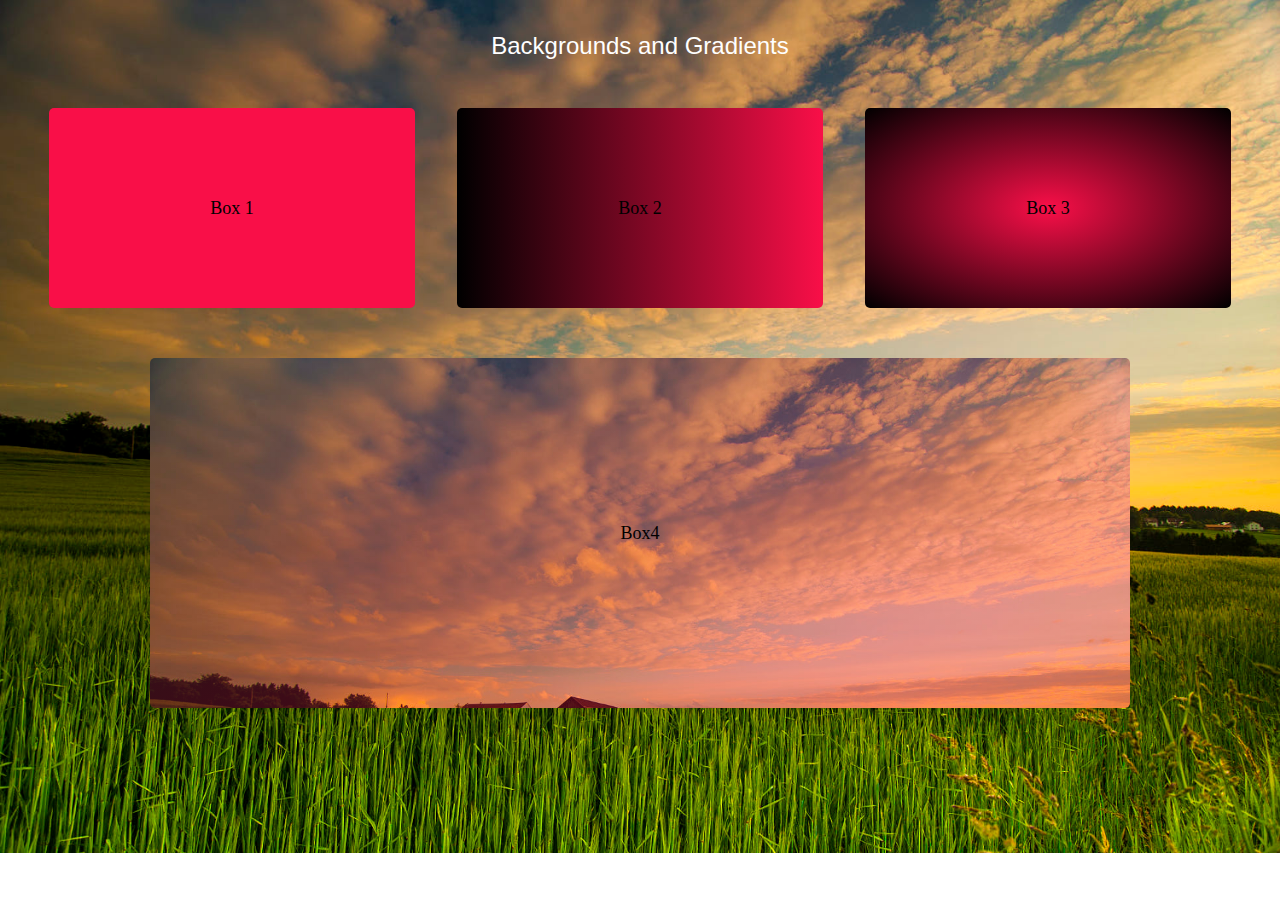
<file: exercise-2/index.html>
<!DOCTYPE html>
<html lang="en">

<head>
    <meta charset="UTF-8">
    <link rel="stylesheet" href="assets/stylesheet/style.css">
    <title>Document</title>
</head>

<body class="body">
    <!-- Header Section -->
    <header class="header">
        <h1>Backgrounds and Gradients</h1>
    </header>

    <main>
        <!-- Section with 3 columns -->
        <section class="box-container">
            <div class="box1 box">Box 1</div>
            <div class="box2 box">Box 2</div>
            <div class="box3 box">Box 3</div>
        </section>

        <!-- Section with large image -->

        <section class="big-container">
            <div class="box4">Box4</div>
        </section>
    </main>

</body>

</html>
</file>
<file: exercise-2/assets/stylesheet/style.css>
CSS reset Eric Meyers
/* http://meyerweb.com/eric/tools/css/reset/
   v2.0 | 20110126
   License: none (public domain)
*/

html, body, div, span, applet, object, iframe, h1, h2, h3, h4, h5, h6, p, blockquote, pre, a, abbr, acronym, address, big, cite, code, del, dfn, em, img, ins, kbd, q, s, samp, small, strike, strong, sub, sup, tt, var, b, u, i, center, dl, dt, dd, ol, ul, li, fieldset, form, label, legend, table, caption, tbody, tfoot, thead, tr, th, td, article, aside, canvas, details, embed, figure, figcaption, footer, header, hgroup, menu, nav, output, ruby, section, summary, time, mark, audio, video {
    margin: 0;
    padding: 0;
    border: 0;
    font-size: 100%;
    font: inherit;
    vertical-align: baseline;
}

/* HTML5 display-role reset for older browsers */

article, aside, details, figcaption, figure, footer, header, hgroup, menu, nav, section {
    display: block;
}

body {
    line-height: 1;
}

ol, ul {
    list-style: none;
}

blockquote, q {
    quotes: none;
}

blockquote:before, blockquote:after, q:before, q:after {
    content: '';
    content: none;
}

table {
    border-collapse: collapse;
    border-spacing: 0;
}

/*====================
Custom CSS Begins here
====================*/

/* Specific */

/* Body */
.body {
    background-image: url("../media/image-2.jpeg");
    background-size: cover;
    padding: 34px 28px 64px 28px;
    background-repeat: no-repeat;
}

/* Header */

.header h1 {
    font-size: 24px;
    color: #fff;
    font-family: -apple-system, BlinkMacSystemFont, 'Segoe UI', Roboto, Oxygen, Ubuntu, Cantarell, 'Open Sans', 'Helvetica Neue', sans-serif;
    text-align: center;
}

/* Main (Section with 3 columns) */

.box-container {
    display: flex;
    padding: 50px 0;
}

.box {
    margin: 0px 21px;
    box-sizing: border-box;
    display: flex;
    justify-content: center;
    align-items: center;
    height: 200px;
    flex-basis: 430px;
    background-color: rgb(249, 15, 72);
    color: black;
    border-radius: 5px;
    font-size: 18px;
    flex-grow: 1;
    flex-shrink: 1;
}

.box2 {
    background-image: linear-gradient(to right, black, rgb(249, 15, 72));
}

.box3 {
    background-image: radial-gradient(rgb(249, 15, 72), black);
}

/* Section with large image */

.box4 {
    display: flex;
    justify-content: center;
    align-items: center;
    width: 80%;
    height: 350px;
    margin: 0 auto;
    background-image: linear-gradient(to top left, rgba(249, 15, 72, 0.3) 20%, rgba(255, 255, 255, 0.1)), url("../media/image-2.jpeg");
    background-size: cover;
    color: black;
    border-radius: 5px;
    font-size: 18px;
}
</file>
